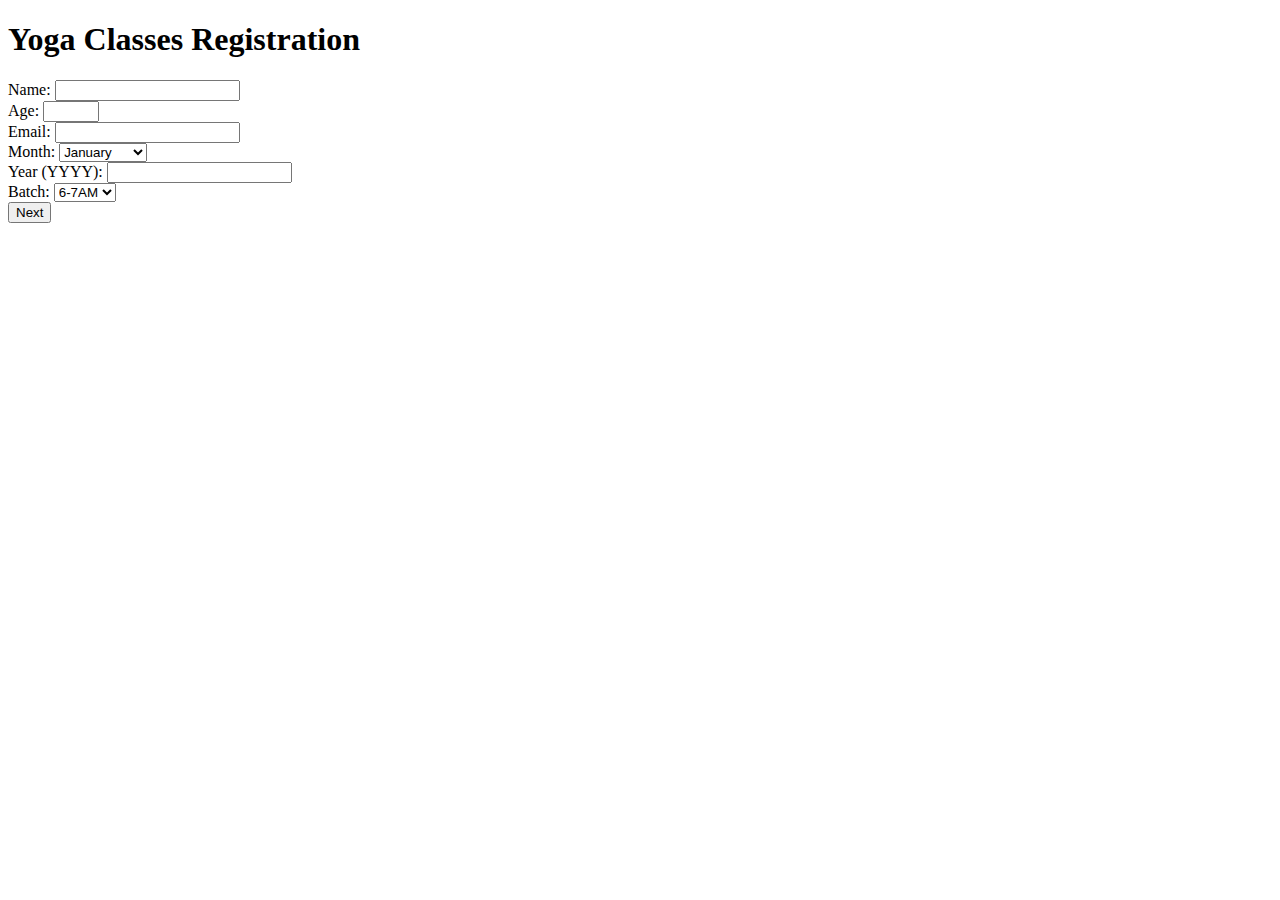
<file: src/main/resources/templates/index.html>
<!DOCTYPE html>
<html xmlns:th="http://www.thymeleaf.org">
<head>
    <meta charset="UTF-8">
    <title>Yoga Classes Registration</title>
    <link rel="stylesheet" type="text/css" th:href="@{/index.css}">
</head>
<body>

<div class="container">
    <h1>Yoga Classes Registration</h1>

    <form th:action="@{/registerUser}" method="POST">
        <div class="form-group">
            <label for="name">Name:</label>
            <input type="text" name="name" id="name" required>
        </div>

        <div class="form-group">
            <label for="age">Age:</label>
            <input type="number" name="age" id="age" required min="18" max="65">
        </div>

        <div class="form-group">
            <label for="email">Email:</label>
            <input type="email" name="email" id="email" required>
        </div>

        <div class="form-group">
            <label for="month">Month:</label>
            <select name="month" id="month" required>
                <option value="January">January</option>
                <option value="February">February</option>
                <option value="March">March</option>
                <option value="April">April</option>
                <option value="May">May</option>
                <option value="June">June</option>
                <option value="July">July</option>
                <option value="August">August</option>
                <option value="September">September</option>
                <option value="October">October</option>
                <option value="November">November</option>
                <option value="December">December</option>
            </select>
        </div>

        <div class="form-group">
            <label for="year">Year (YYYY):</label>
            <input type="number" name="year" id="year" required>
        </div>

        <div class="form-group">
            <label for="batch">Batch:</label>
            <select name="batch" id="batch" required>
                <option value="6-7AM">6-7AM</option>
                <option value="7-8AM">7-8AM</option>
                <option value="8-9AM">8-9AM</option>
                <option value="5-6PM">5-6PM</option>
            </select>
        </div>

        <button type="submit" class="submit-btn">Next</button>
    </form>
</div>

</body>
</html>
</file>
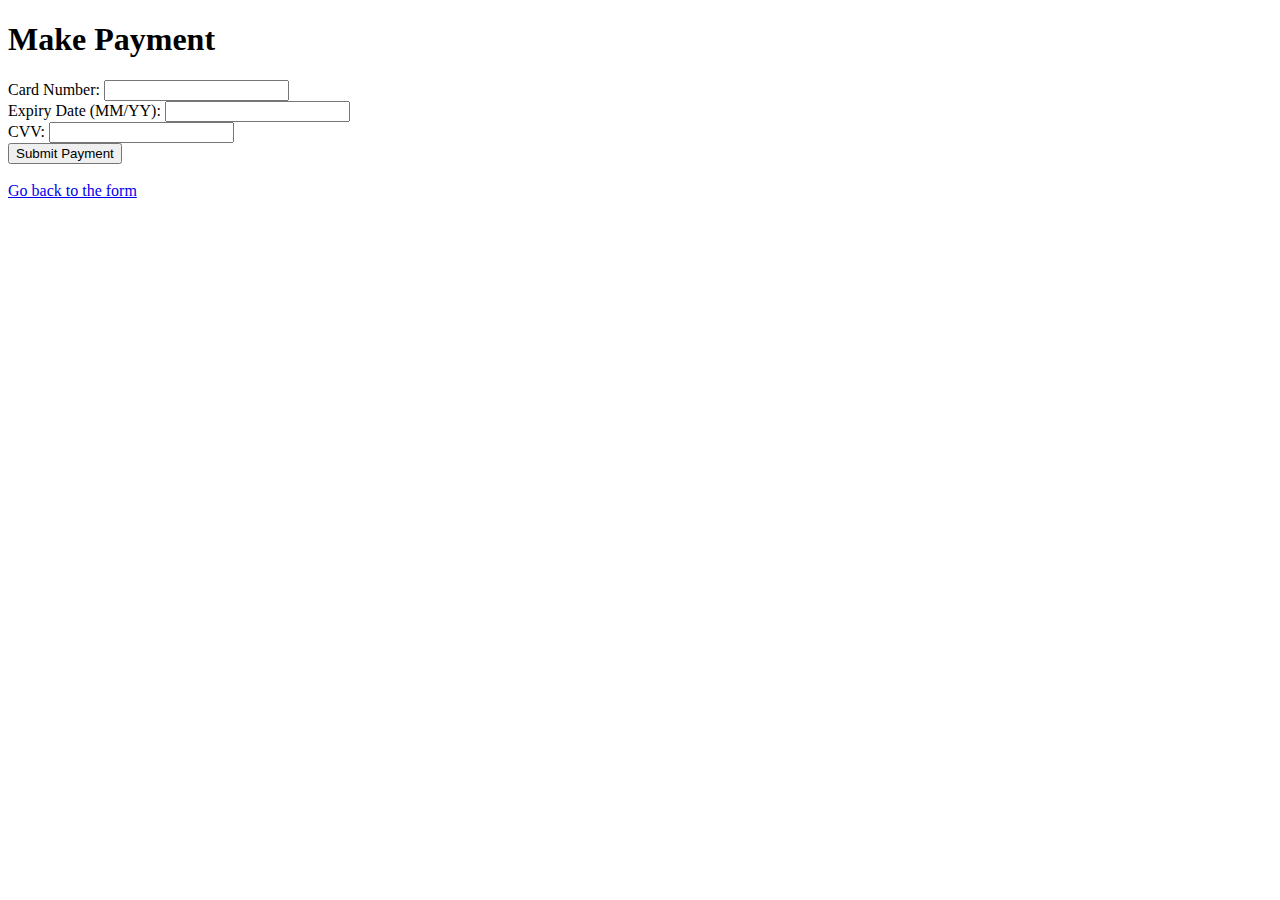
<file: src/main/resources/templates/payment.html>
<!DOCTYPE html>
<html xmlns:th="http://www.thymeleaf.org">
<head>
    <meta charset="UTF-8">
    <title>Make Payment - RS 500</title>
    <link rel="stylesheet" type="text/css" th:href="@{/payment.css}">
</head>
<body>

<div class="container">
    <h1>Make Payment</h1>

    <form th:action="@{/payment}" method="POST">
        <div class="form-group">
            <label for="cardNumber">Card Number:</label>
            <input type="text" name="cardNumber" id="cardNumber" required>
        </div>

        <div class="form-group">
            <label for="expiryDate">Expiry Date (MM/YY):</label>
            <input type="text" name="expiryDate" id="expiryDate" required>
        </div>

        <div class="form-group">
            <label for="cvv">CVV:</label>
            <input type="text" name="cvv" id="cvv" required>
        </div>

        <button type="submit" class="submit-btn">Submit Payment</button>
    </form>

    <br>
    <a href="/" class="back-link">Go back to the form</a>
</div>

</body>
</html>
</file>
